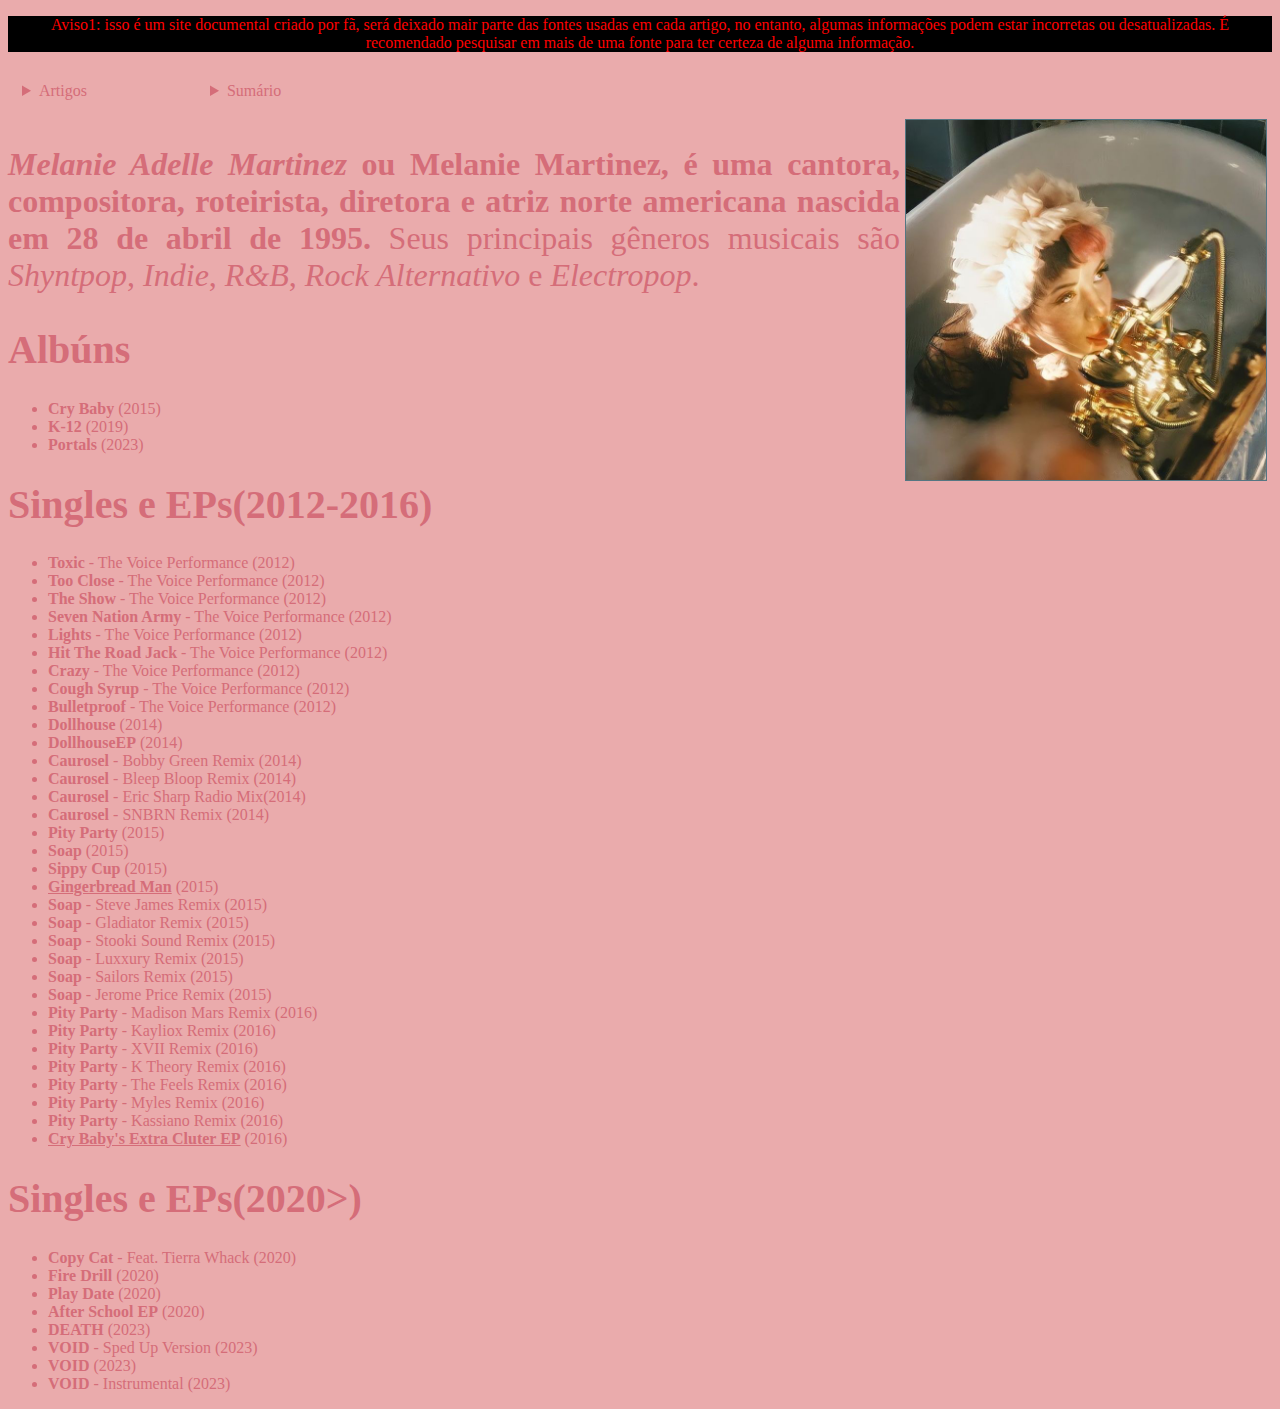
<file: index.html>
<!DOCTYPE html>
<html lang="en">
<head>
    <meta charset="UTF-8">
    <meta http-equiv="X-UA-Compatible" content="IE=edge">
    <meta name="viewport" content="width=device-width, initial-scale=1.0">
    <title>Melanie Martinez</title>
    <link rel="icon" type="image/x-icon" href="imagens/Crybaby.ico">
    <link rel="stylesheet" href="Crybabyextracluter.CSS">

</head>
<body>
  <div style="background-color: black">
    <p style="color: red;text-align: center;">Aviso1: isso é um site documental criado por fã, será deixado mair parte das fontes usadas em cada artigo, no entanto, algumas informações podem estar incorretas ou desatualizadas. É recomendado pesquisar em mais de uma fonte para ter certeza de alguma informação.</p>
    </div>
  <div style="display: flex">
    <details>
    <summary>Artigos</summary>
    <p>
      <a href="index.html">Melanie Martinez</a> <br>
      <a href="Gingerbreadman.html">Gingerbread Man</a> <br>
      <a href="Crybabyextracluter.html">Cry Baby's Extra Cluter EP</a>
    </p>
    </details>
    <details>
    <summary>Sumário</summary>
      <ol type="1">
        <li><a href="#albuns">Albúns</a></li>
        <li><a href="#sings12">Singles e EPs(2012-2016)</a></li>
        <li><a href="#sings20">Singles e Eps(2020>)</a></li>
      </ol>
    </details>
  </div>
   <img src="imagens/Melanie.jpg" alt="Melanie Martinez"style="width:360px;height:360px;float:right;margin: 5px;border: 1px solid rgb(85, 118, 130)">
    <p style="font-size:200%;"><b> <i>Melanie Adelle Martinez</i> ou Melanie Martinez, é uma <strong>cantora, compositora, roteirista, diretora e atriz norte americana</strong> nascida em 28 de abril de 1995.</b> Seus principais gêneros musicais são <i>Shyntpop</i>, <i>Indie</i>, <i>R&B</i>, <i>Rock Alternativo</i> e <i>Electropop</i>.</p>
   
      <h1 style="font-size:250%" id="albuns">Albúns</h1>
        <ul>
            <li><b>Cry Baby</b> (2015) <br></li>
            <li><b>K-12</b> (2019) <br></li>
            <li><b>Portals</b> (2023) <br></li>
            
          </ul>

          <h1 style="font-size:250%" id="sings12">Singles e EPs(2012-2016)</h1>
          <ul>
            <li><b>Toxic</b> - The Voice Performance (2012) </li>
            <li><b>Too Close</b> - The Voice Performance (2012) </li>
            <li><b>The Show</b> - The Voice Performance (2012) </li>
            <li><b>Seven Nation Army</b> - The Voice Performance (2012) </li>
            <li><b>Lights</b> - The Voice Performance (2012) </li>
            <li><b>Hit The Road Jack</b> - The Voice Performance (2012) </li>
            <li><b>Crazy</b> - The Voice Performance (2012) </li>
            <li><b>Cough Syrup</b> - The Voice Performance (2012) </li>
            <li><b>Bulletproof</b> - The Voice Performance (2012) </li>
            <li><b>Dollhouse</b> (2014) </li>
            <li><b>DollhouseEP</b> (2014) </li>
            <li><b>Caurosel</b> - Bobby Green Remix (2014) </li>
            <li><b>Caurosel</b> - Bleep Bloop Remix (2014) </li>
            <li><b>Caurosel</b> - Eric Sharp Radio Mix(2014) </li>
            <li><b>Caurosel</b> - SNBRN Remix (2014) </li>
            <li><b>Pity Party</b> (2015) </li>
            <li><b>Soap</b> (2015) </li>
            <li><b>Sippy Cup</b> (2015) </li>
            <li><a href="Gingerbreadman.html" title="Ser redirecionado ao artigo principal"><b>Gingerbread Man</b></a> (2015) </li>
            <li><b>Soap</b> - Steve James Remix (2015) </li>
            <li><b>Soap</b> - Gladiator Remix (2015) </li>
            <li><b>Soap</b> - Stooki Sound Remix (2015) </li>
            <li><b>Soap</b> - Luxxury Remix (2015) </li>
            <li><b>Soap</b> - Sailors Remix (2015) </li>
            <li><b>Soap</b> - Jerome Price Remix (2015) </li>
            <li><b>Pity Party</b> - Madison Mars Remix (2016) </li>
            <li><b>Pity Party</b> - Kayliox Remix (2016) </li>
            <li><b>Pity Party</b> - XVII Remix (2016) </li>
            <li><b>Pity Party</b> - K Theory Remix (2016) </li>
            <li><b>Pity Party</b> - The Feels Remix (2016) </li>
            <li><b>Pity Party</b> - Myles Remix (2016) </li>
            <li><b>Pity Party</b> - Kassiano Remix (2016) </li>
            <li><a href="Crybabyextracluter.html" title="Ser redirecionado ao artigo principal"><b>Cry Baby's Extra Cluter EP</b></a> (2016) </li>
          </ul>
           <h1 style="font-size:250%" id="sings20">Singles e EPs(2020>)</h1>
           <ul>
            <li><b>Copy Cat</b> - Feat. Tierra Whack (2020) </li>
            <li><b>Fire Drill</b> (2020) </li>
            <li><b>Play Date</b> (2020) </li>
            <li><b>After School EP</b> (2020) <br></li>
            <li><b>DEATH</b> (2023) </li>
            <li><b>VOID</b> - Sped Up Version (2023) </li>
            <li><b>VOID</b> (2023) </li>
            <li><b>VOID</b> - Instrumental (2023) </li>
          </ul>
</body> 
</html>
</file>
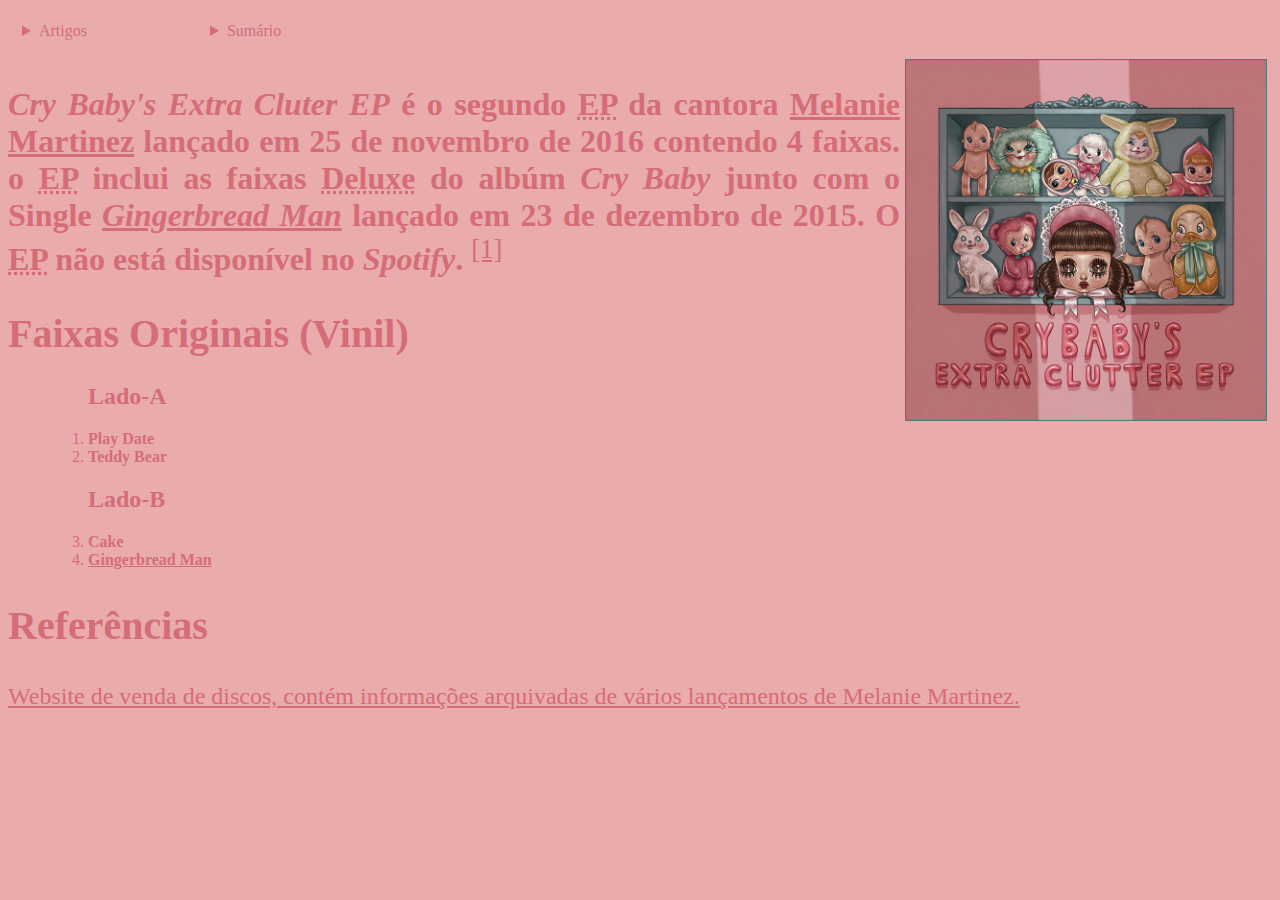
<file: Crybabyextracluter.html>
<!DOCTYPE html>
<html lang="en">
<head>
    <meta charset="UTF-8">
    <meta http-equiv="X-UA-Compatible" content="IE=edge">
    <meta name="viewport" content="width=device-width, initial-scale=1.0">
    <title>Cry Baby's Extra Cluter EP</title>
    <link rel="icon" type="image/x-icon" href="imagens/Crybaby.ico">
    <link rel="stylesheet" href="Crybabyextracluter.CSS"
</head>
<body>
    <div style="display: flex;">
    <details>
        <summary>Artigos</summary>
        <p>
          <a href="index.html">Melanie Martinez</a> <br>
          <a href="Gingerbreadman.html">Gingerbread Man</a> <br>
          <a href="Crybabyextracluter.html">Cry Baby's Extra Cluter EP</a>
        </p>
        </details>
        <details>
        <summary>Sumário</summary>
          <ol type="1">
            <li><a href="#faixas">Faixas Originais</a></li>
            <li><a href="#refs">Referências</a></li>
          </ol>
        </details>
    </div>
    <img src="imagens/Crybabyextracluter.png" alt="Capa do EP Cry Baby's Extra Cluter"style="width:360px;height:360px;float:right;margin: 5px;border: 1px solid rgb(85, 118, 130)">
    <p style="font-size:200%;">
        <b> <i>Cry Baby's Extra Cluter EP</i> é o segundo <abbr title="Extended Play(Lançamento contendo poucas faixas, muito curto para ser um álbum).">EP</abbr> da cantora <a href="index.html" title="Ser redirecionado ao artigo principal">Melanie Martinez</a> lançado em 25 de novembro de 2016 contendo 4 faixas. o <abbr title="Extended Play(Lançamento contendo poucas faixas, muito curto para ser um álbum).">EP</abbr> inclui as faixas <abbr title="De luxo. Versão que contém conteúdo extra, geralmente vendido por um preço maior que o original.">Deluxe</abbr> do albúm <i>Cry Baby</i> junto com o Single <a href="Gingerbreadman.html" title="Ser redirecionado ao artigo principal"><i>Gingerbread Man</i></a> lançado em 23 de dezembro de 2015. O <abbr title="Extended Play(Lançamento contendo poucas faixas, muito curto para ser um álbum).">EP</abbr> não está disponível no <i>Spotify</i>.</b>
        <sup><a href="#ref1">[1]</a></sup>
    </p>
    <h1 style="font-size:250%" id="faixas">Faixas Originais (Vinil)</h1>
    <ul><ol type="1">
        <h2>Lado-A</h2>
        <li><b>Play Date</b></li>
        <li><b>Teddy Bear</b></li>
        <h2>Lado-B</h2>
        <li><b>Cake</b></li>
        <li><a href="Gingerbreadman.html" title="Ser redirecionado ao artigo principal"><b>Gingerbread Man</b></a></li>
    </ol></ul>
    <h2 id="refs" style="font-size: 250%;">Referências</h1>
        <p style="font-size: 150%;">
            <a href="https://www.discogs.com/artist/4112839-Melanie-Martinez-2" title="Ser redirecionado à Discogs"id="ref1">Website de venda de discos, contém informações arquivadas de vários lançamentos de Melanie Martinez.</a>
        </p>
      </body>
</html>
</file>
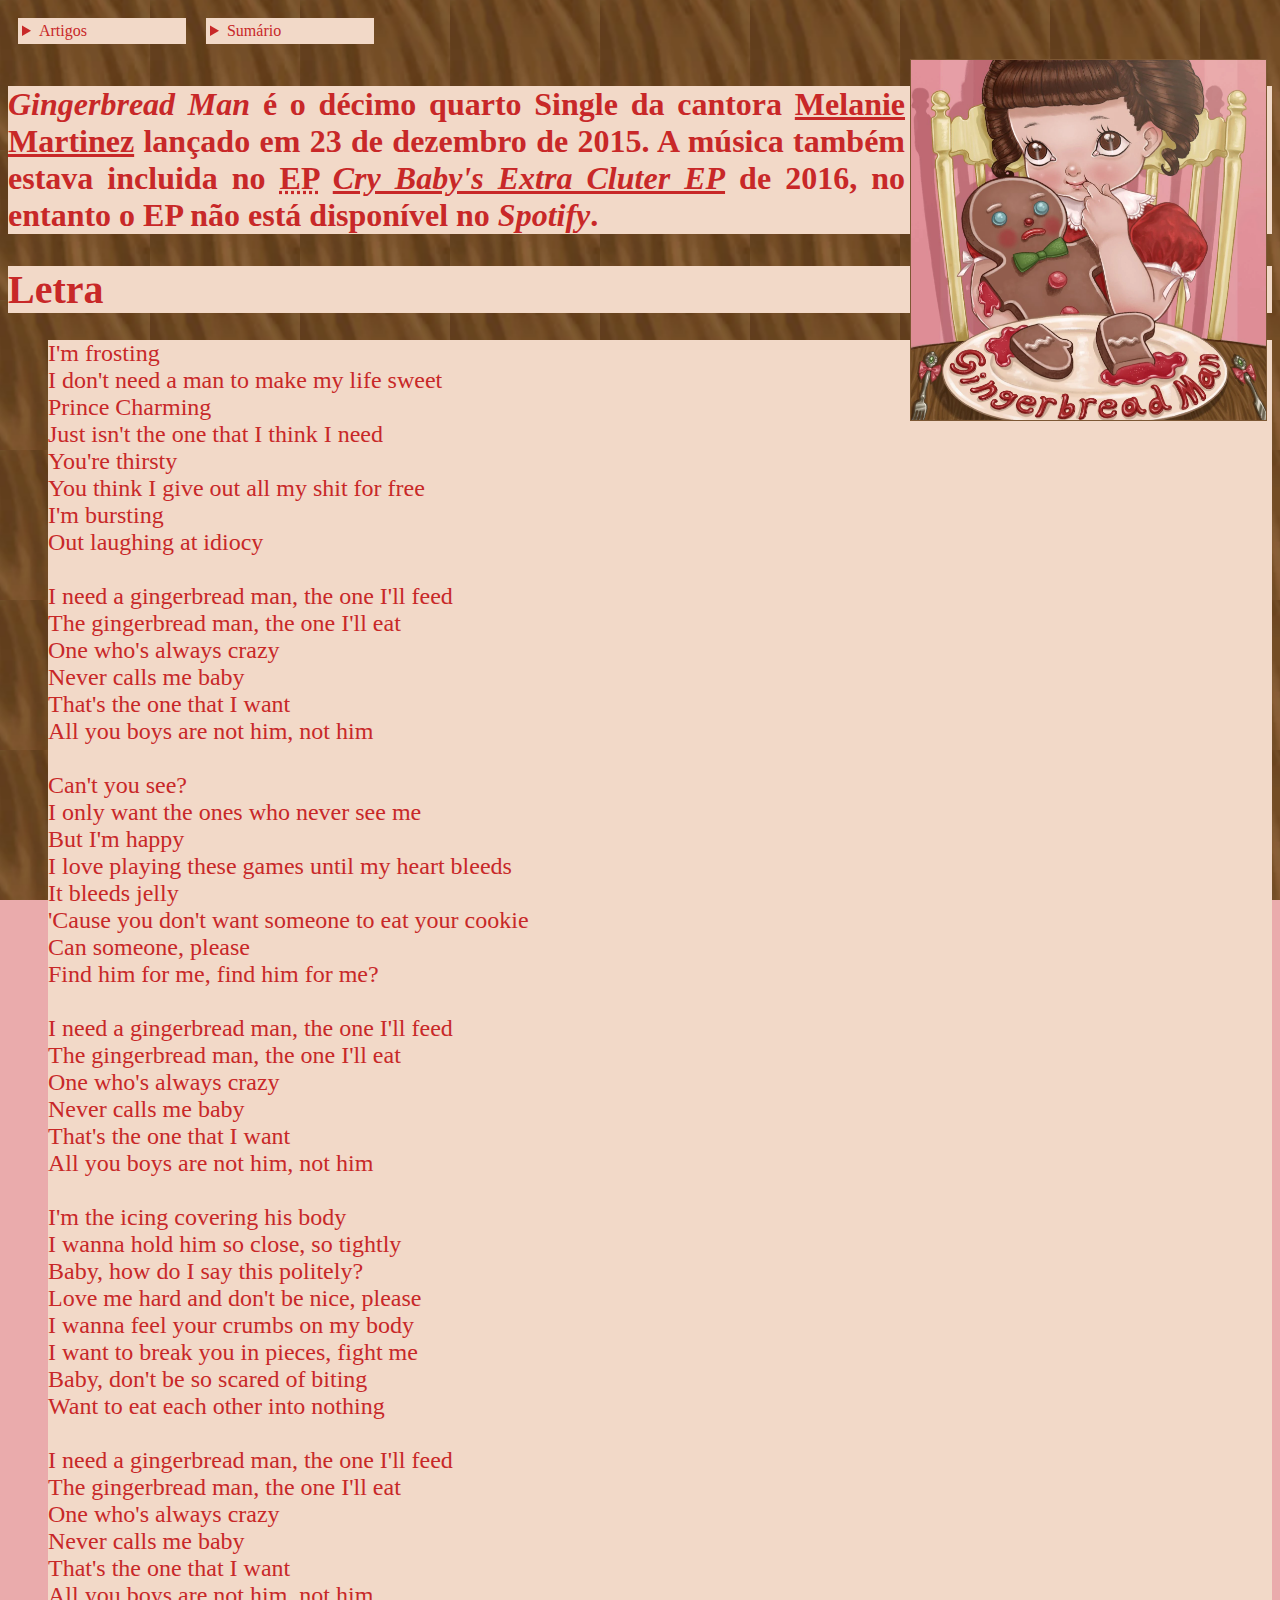
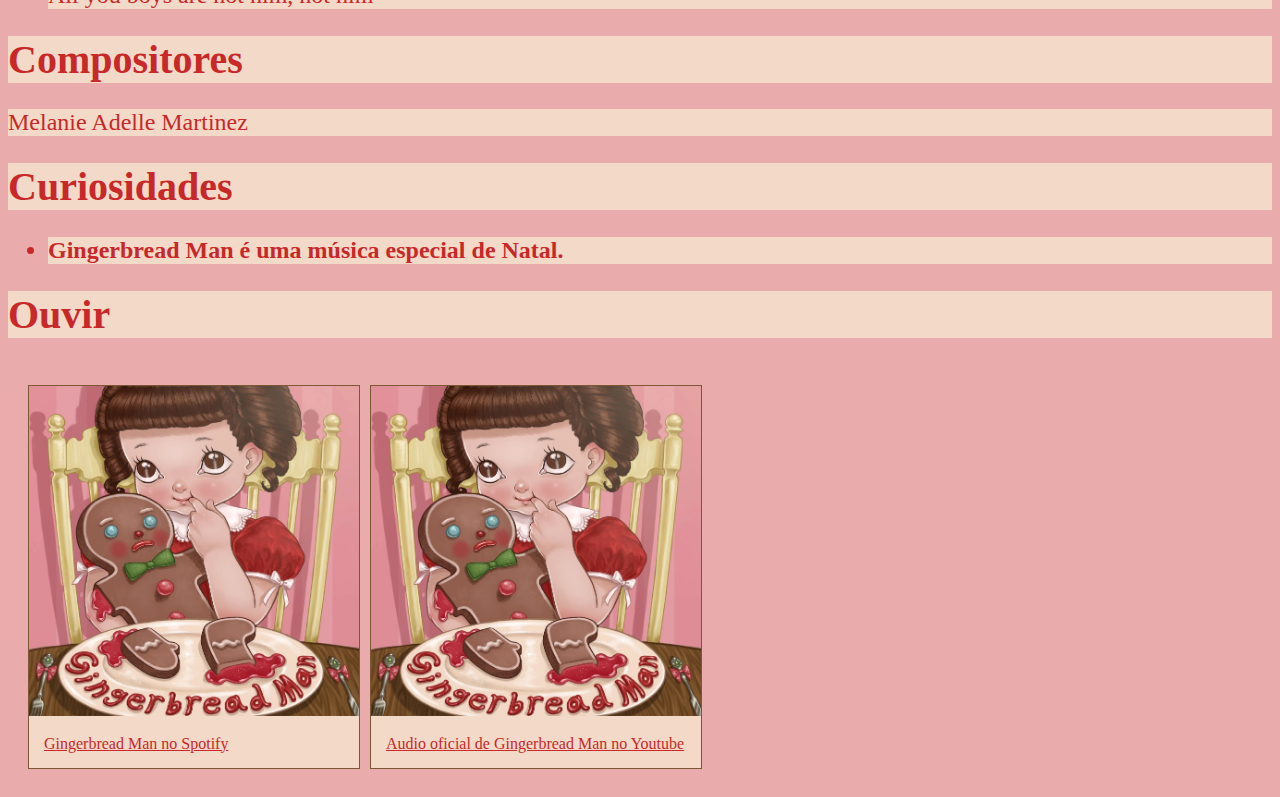
<file: Gingerbreadman.html>
<!DOCTYPE html>
<html lang="en">
<head>
    <meta charset="UTF-8">
    <meta http-equiv="X-UA-Compatible" content="IE=edge">
    <meta name="viewport" content="width=device-width, initial-scale=1.0">
    <title>Gingerbread Man</title>
    <link rel="icon" type="image/x-icon" href="imagens/Crybaby.ico">
    <style>
    h1,h2,h3,p,ol,li {color:rgb(200, 40, 40);background-color:rgb(242, 217, 200);text-align:justify;}
    details > summary {
  padding: 4px;
  width: 160px;
  border: none;
  color: rgb(200,40,40);
  background-color: rgb(242, 217, 200);
  cursor: pointer;
  margin: 10px;
}
div.flex-container {
      display: flex;
      flex-wrap: wrap;
      padding:15px;
        border: none;
        color: whitesmoke;
}

    div.gallery {
        margin: 5px;
        border: 1px solid rgb(124, 87, 51);
        width: 330px;
        background: rgb(242, 217, 200);
    }
      
    div.gallery img {
        width: 330px;
        height: 330px;
    }

    div.desc {
    padding: 15px;
        text-align: justify;
        color:rgb(200, 40, 40);
    }

    a:link, a:visited {
        color:rgb(200, 40, 40);
        cursor: pointer;
    } 

    </style>
      
</head>
<body style="background: rgb(234,171,172) url(imagens/Madeira.png) repeat fixed left top;
          background-size: 150px 150px;">
    <div style="display: flex;">
        <details>
            <summary>Artigos</summary>
            <p>
              <a href="index.html">Melanie Martinez</a> <br>
              <a href="Gingerbreadman.html">Gingerbread Man</a> <br>
              <a href="Crybabyextracluter.html">Cry Baby's Extra Cluter EP</a>
            </p>
            </details>
            <details>
            <summary>Sumário</summary>
              <ol type="1">
                <li><a href="#faixas">Faixas Originais</a></li>
                <li><a href="#refs">Referências</a></li>
              </ol>
            </details>
        </div>
    <img src="imagens/Gingerbreadman.png" alt="Capa do Single Gingerbread Man"style="width:355px;height: 360px;float:right;margin: 5px;border: 1px solid rgb(124, 87, 51);">    
    <p style="font-size:200%;">
        <b> <i>Gingerbread Man</i> é o décimo quarto Single da cantora <a href="index.html" title="Ser redirecionado ao artigo principal">Melanie Martinez</a> lançado em 23 de dezembro de 2015. 
        A música também estava incluida no <abbr title="Extended Play(Lançamento contendo poucas faixas, muito curto para ser um álbum).">EP</abbr> <a href="Crybabyextracluter.html" title="Ser redirecionado ao artigo principal"><i>Cry Baby's Extra Cluter EP</i></a> de 2016, no entanto o EP não está disponível no <i>Spotify</i>.</b>
    </p>
    <h1 style="font-size:250%">Letra</h1>
    <ul>
    <p style="font-size:150%">I'm frosting <br>
        I don't need a man to make my life sweet <br>
        Prince Charming <br>
        Just isn't the one that I think I need <br>
        You're thirsty <br>
        You think I give out all my shit for free <br>
        I'm bursting <br>
        Out laughing at idiocy <br><br>
        
        I need a gingerbread man, the one I'll feed <br>
        The gingerbread man, the one I'll eat <br>
        One who's always crazy <br>
        Never calls me baby <br>
        That's the one that I want <br>
        All you boys are not him, not him <br> <br>
        
        Can't you see? <br>
        I only want the ones who never see me <br>
        But I'm happy <br>
        I love playing these games until my heart bleeds <br>
        It bleeds jelly <br>
        'Cause you don't want someone to eat your cookie <br>
        Can someone, please <br>
        Find him for me, find him for me? <br><br>
        
        I need a gingerbread man, the one I'll feed <br>
        The gingerbread man, the one I'll eat <br>
        One who's always crazy <br>
        Never calls me baby <br>
        That's the one that I want <br>
        All you boys are not him, not him <br><br>
        
        I'm the icing covering his body <br>
        I wanna hold him so close, so tightly <br>
        Baby, how do I say this politely? <br>
        Love me hard and don't be nice, please <br>
        I wanna feel your crumbs on my body <br>
        I want to break you in pieces, fight me <br>
        Baby, don't be so scared of biting <br>
        Want to eat each other into nothing <br> <br>
        
        I need a gingerbread man, the one I'll feed <br>
        The gingerbread man, the one I'll eat <br>
        One who's always crazy <br>
        Never calls me baby <br>
        That's the one that I want <br>
        All you boys are not him, not him <br>
        </p></ul> 
    <h1 style="font-size:250%">Compositores</h1>
    <p style="font-size:150%">Melanie Adelle Martinez</p>
    <h1 style="font-size:250%">Curiosidades</h1>
    <ul>
    <li style="font-size: 150%;"><b>Gingerbread Man é uma música especial de Natal.</b> </li>
    </ul>
    <h1 style="font-size:250%">Ouvir</h1>
    <div class="flex-container">
    <div class="gallery">
        <a href="https://open.spotify.com/track/1taY3X7Ifq1989d6eI3raI?si=yIheBlbDS6CNzcaKDW2KCw&context=spotify%3Aalbum%3A0Em5Gzbwz3SsWKVP5rIe24" title="Ser redirecionado ao Spotify">
            <img src="imagens/Gingerbreadman.png" alt="Gingerbread Man Spotify">
         <div class="desc">Gingerbread Man no Spotify</div>
         </a>
    </div>
    <div class="gallery">
        <a href="https://www.youtube.com/watch?v=tbYHzoBL8ec" title="Ser redirecionado ao YouTube">
            <img src="imagens/Gingerbreadman.png" alt="Gingerbread Man Audio">
        <div class="desc">Audio oficial de Gingerbread Man no Youtube</div>
        </a>
    </div>
    </div>

</body>
</html>
</file>
<file: Crybabyextracluter.CSS>
p,ol,li {color:rgb(213,109,121);text-align:justify;}

h1,h2,h3 {color:rgb(213,109,121);text-align:justify;}

details > summary {
  padding: 4px;
  width: 160px;
  border: none;
  color: rgb(213,109,121);
  cursor: pointer;
  margin: 10px;
}

div.gallery {
    margin: 5px;
    border: 1px solid rgb(85, 118, 130);
    float: left;
    width: 250px;
    background-color: rgb(75, 108, 120);
}
      
div.gallery img {
  width: 250px;
  height: 250px;
}

div.desc {
  padding: 15px;
  text-align: justify;
  color:rgb(213,109,121);
}

a:link, a:visited {
    color:rgb(213,109,121);
    cursor: pointer;
}

body {
    background-color:rgb(234,171,172);
}
</file>
